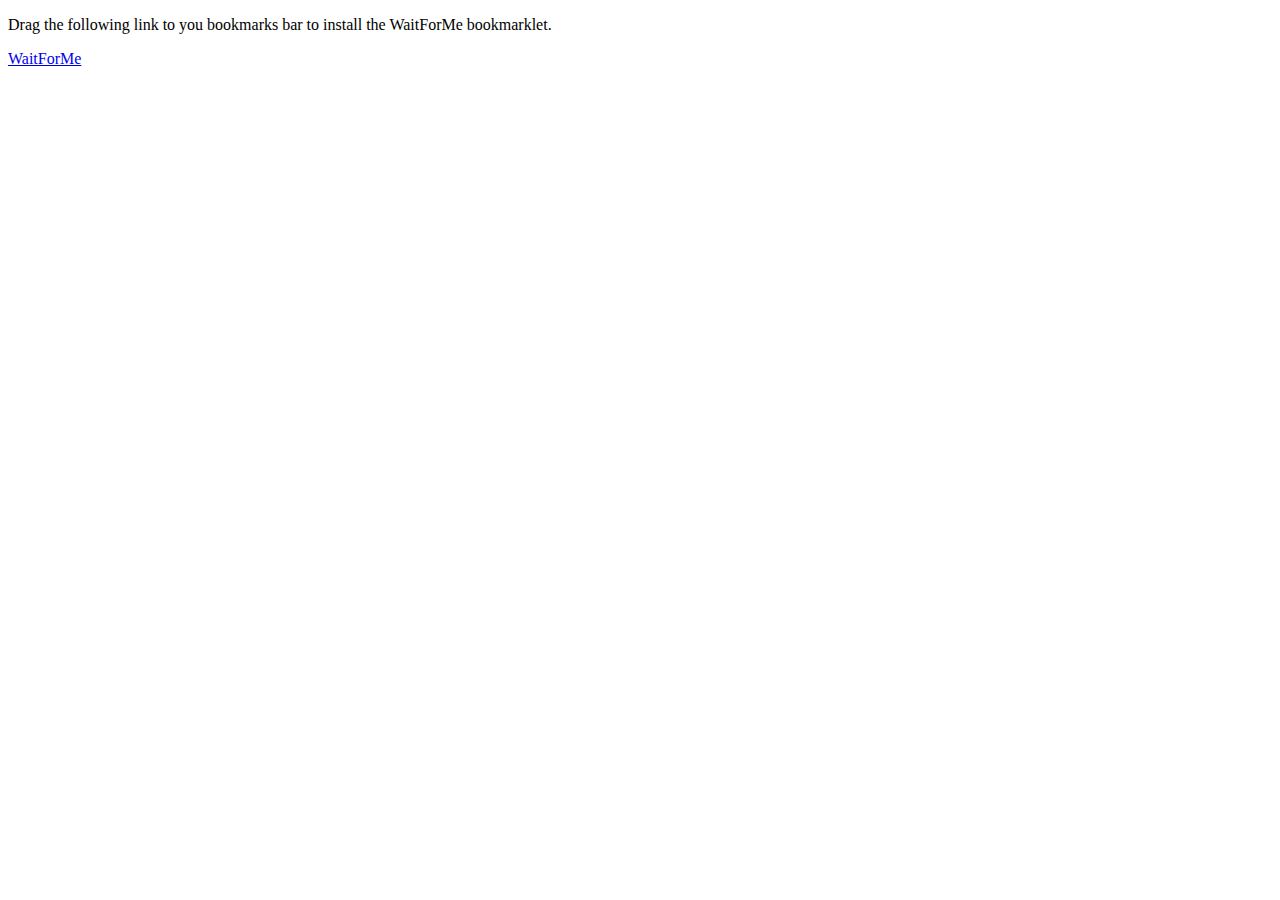
<file: index.html>
<!DOCTYPE html>
<html>
<head>
    <meta charset="utf-8">
    <meta name="viewport" content="initial-scale=1.0, maximum-scale=1.0, user-scalable=0">
</head>
<body>
    
<p>
Drag the following link to you bookmarks bar to install the WaitForMe bookmarklet.
</p>

<p>
    <a href="javascript:(function(){document.body.appendChild(document.createElement('script')).src='http://zvps.co/tvhack/waitforme.js';})();">WaitForMe</a>
</p>

</body>
</html>
</file>
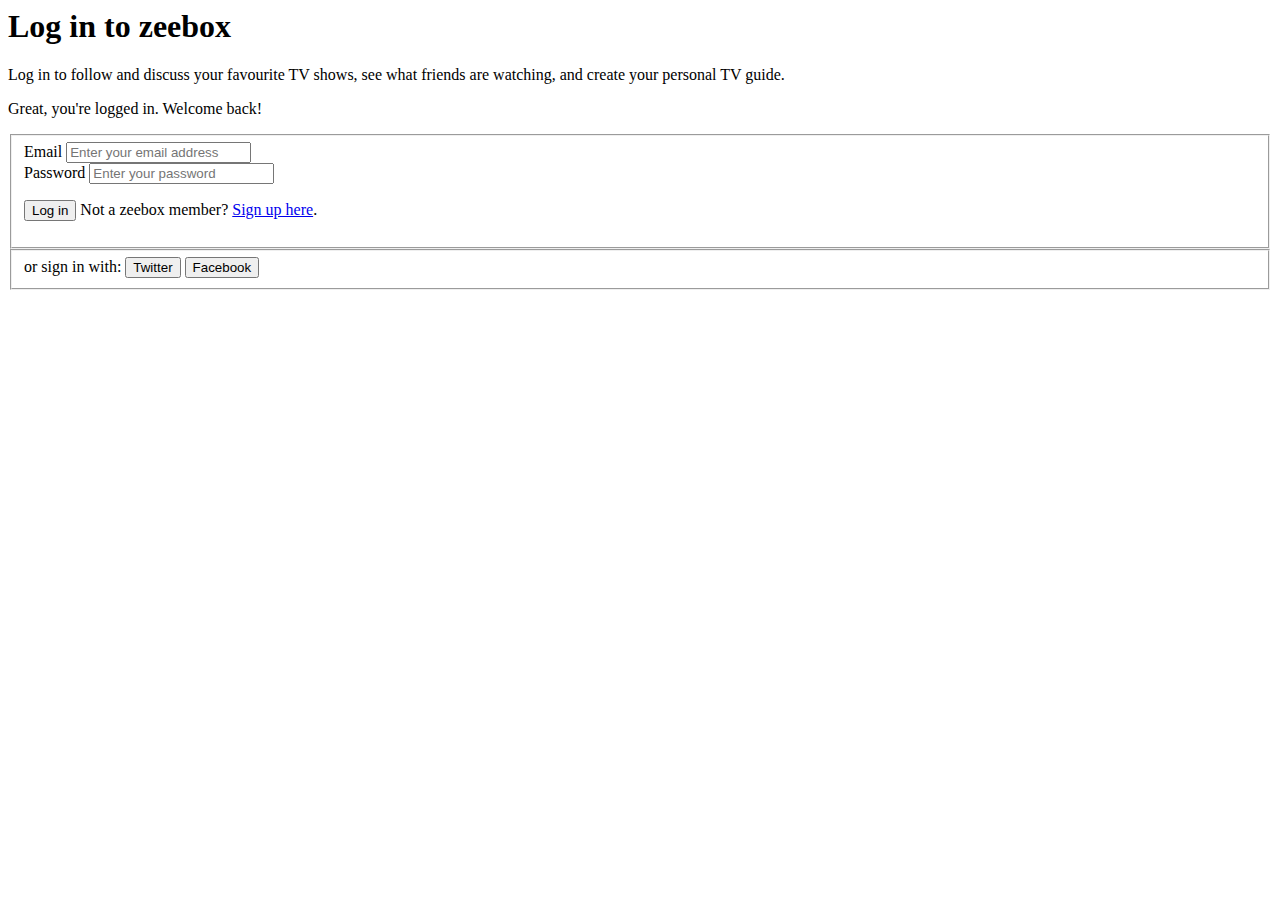
<file: login.html>
<html>
<head>
<link rel="stylesheet" type="text/css" href="//static.zeebox.com/zeeboxjs/v1.5.2-carlton-live2/css/main.css">
<script src="http://code.jquery.com/jquery-2.0.0.js"></script>
</head>
<body style="background-color:white; background-image:none">
<script type= text/javascript>

function login()
{

url = "https://api.zeebox.com/lmg/1/login";
data = {
        "origin": {
        "domain":"co.zvps",
        "macro_region":"default",
        "platform":"cia",
        "tvc":"uk"
        }, 
        "provider":"facebook",
        "version":"1.0",
        "token":"CAAIPUZAtINn0BAKSIoXrTeOGF6XvBpZBhaPnCwMeIoCuKC9LZCX0vZBUgLZCarE7Rz20d7pZA4yIUbS266g8BU8MxwIV5u0vBp6ZBIabjJZBRQC4QsQfZCA3F40jNZCUn8RmNGhDChZC8JuRrCABUz9MHytYClJbjvUY4YZD"
        };
function success_callback(data, textStatus, jqXHR)
{
   console.log("hi");
};

function error_callback(data, textStatus, jqXHR)
{
   console.log("error");
};


jQuery.ajax({
    type: "POST",
    url: url,
    data: data,
    dataType:"json"
    success: success_callback,
    error: error_callback
});

console.log("go");

}

</script>


<main id="content-container" class="columns small-single" style="-webkit-box-shadow:none">

<div class="column">
  <h1>Log in to zeebox</h1>

  <p class="message">
    Log in to follow and discuss your favourite TV shows, see what friends are watching, and create your personal TV guide.
  </p>
  
  <form class="form form-horizontal wider-labels" data-ui-behaviour="login-form" data-dialog="" data-ui-init-login-form="true">
    <p class="success message">Great, you're logged in. Welcome back!</p>
    <fieldset class="login-fields hide-on-success">
      
      <div class="field">
        <label for="email">Email</label>
        <input type="text" data-validate="required" class="field-large" name="email" id="email" placeholder="Enter your email address">
      </div>
      
      <div class="field">
        <label for="password">Password</label>
        <input type="password" data-validate="required" class="field-large" name="password" id="password" placeholder="Enter your password">
      </div>
      
      <div class="buttons with-gradient indent">
        <p class="error message"></p>
        <p>
          <button type="submit" class="btn btn-inline">Log in</button> Not a zeebox member? <a href="http://uk.zeebox.com/account/signup" data-ui-action="switch-to-signup">Sign up here</a>.
        </p>
      </div>
    </fieldset>
    
    <fieldset class="provider-fields hide-on-success">
      <div class="field">
        <span class="label">or sign in with:</span>
        <button type="button" data-ui-action="twitter" class="btn btn-twitter"><span>Twitter</span></button>
        <button type="button" onclick="login()"  class="btn btn-facebook"><span>Facebook</span></button>
      </div>
    </fieldset>
  </form>


</div>
</main>

</body>
</html>
</file>
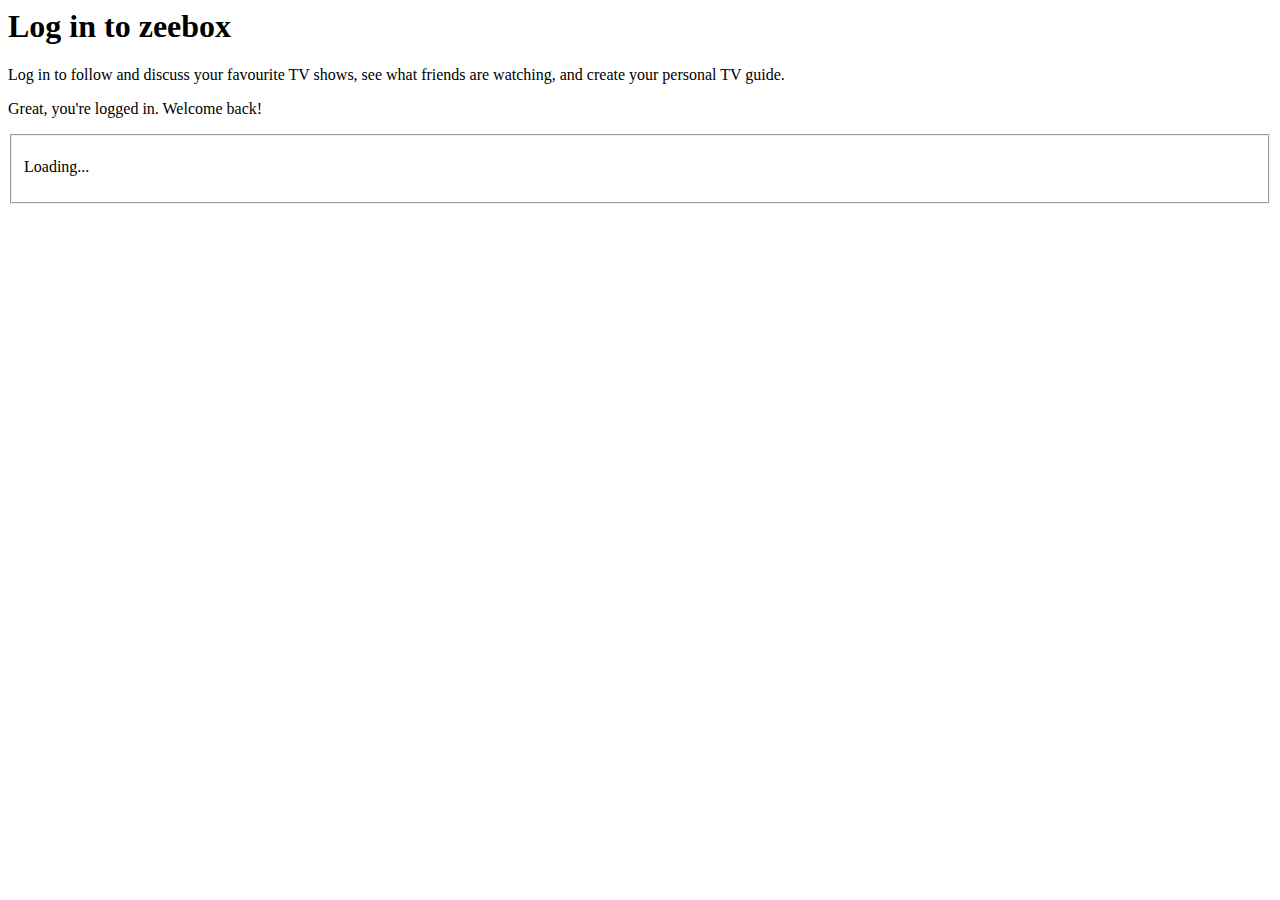
<file: login_loading.html>
<html>
<head>
<link rel="stylesheet" type="text/css" href="//static.zeebox.com/zeeboxjs/v1.5.2-carlton-live2/css/main.css">
<script src="http://code.jquery.com/jquery-2.0.0.js"></script>
</head>
<body style="background-color:white; background-image:none">
<script type= text/javascript>

function login()
{

url = "https://api.zeebox.com/lmg/1/login";
data = {
        "origin": {
        "domain":"co.zvps",
        "macro_region":"default",
        "platform":"cia",
        "tvc":"uk"
        }, 
        "provider":"facebook",
        "version":"1.0",
        "token":"CAAIPUZAtINn0BAKSIoXrTeOGF6XvBpZBhaPnCwMeIoCuKC9LZCX0vZBUgLZCarE7Rz20d7pZA4yIUbS266g8BU8MxwIV5u0vBp6ZBIabjJZBRQC4QsQfZCA3F40jNZCUn8RmNGhDChZC8JuRrCABUz9MHytYClJbjvUY4YZD"
        };
function success_callback(data, textStatus, jqXHR)
{
   console.log("hi");
};

function error_callback(data, textStatus, jqXHR)
{
   console.log("error");
};


jQuery.ajax({
    type: "POST",
    url: url,
    data: data,
    dataType:"json"
    success: success_callback,
    error: error_callback
});

console.log("go");

}

</script>


<main id="content-container" class="columns small-single" style="-webkit-box-shadow:none">

<div class="column">
  <h1>Log in to zeebox</h1>

  <p class="message">
    Log in to follow and discuss your favourite TV shows, see what friends are watching, and create your personal TV guide.
  </p>
  
  <form class="form form-horizontal wider-labels" data-ui-behaviour="login-form" data-dialog="" data-ui-init-login-form="true">
    <p class="success message">Great, you're logged in. Welcome back!</p>
    <fieldset class="login-fields hide-on-success">
      
      <p>
	Loading...
      </p>
    </fieldset>
    
  </form>


</div>
</main>

</body>
</html>
</file>
